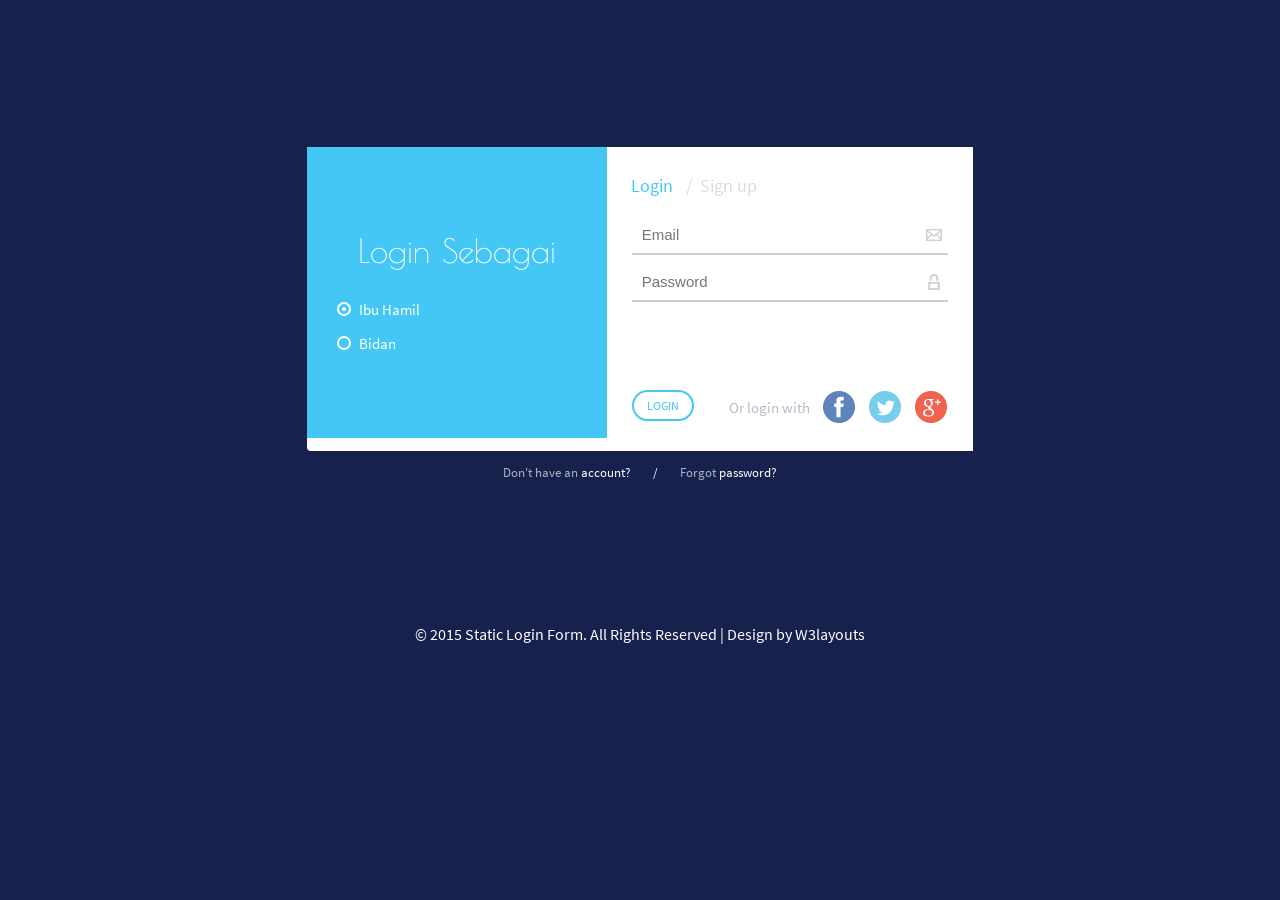
<file: login/index.html>
<!--Author: W3layouts
Author URL: http://w3layouts.com
License: Creative Commons Attribution 3.0 Unported
License URL: http://creativecommons.org/licenses/by/3.0/
-->
<!DOCTYPE HTML>
<html>
<head>
<title>Static Login Form Flat Responsive Widget Template | Home :: w3layouts</title>
<!-- Custom Theme files -->
<link href="css/style.css" rel="stylesheet" type="text/css" media="all"/>
<!-- Custom Theme files -->
<meta http-equiv="Content-Type" content="text/html; charset=utf-8" />
<meta name="viewport" content="width=device-width, initial-scale=1, maximum-scale=1">
<meta http-equiv="Content-Type" content="text/html; charset=utf-8" /> 
<meta name="keywords" content="Static Login Form Responsive, Login form web template, Sign up Web Templates, Flat Web Templates, Login signup Responsive web template, Smartphone Compatible web template, free webdesigns for Nokia, Samsung, LG, SonyErricsson, Motorola web design" />
<!--script-->
<script src="js/jquery.min.js"></script>
<script src="js/easyResponsiveTabs.js" type="text/javascript"></script>
		    <script type="text/javascript">
			    $(document).ready(function () {
			        $('#horizontalTab').easyResponsiveTabs({
			            type: 'default', //Types: default, vertical, accordion           
			            width: 'auto', //auto or any width like 600px
			            fit: true   // 100% fit in a container
			        });
			    });
				
</script>	
<!--script-->

</head>
<body>
	<div class="head">
		<div class="logo">
			<div class="logo-top">
				<h1>Login Sebagai</h1>
			</div>
			<div class="logo-bottom">
				<section class="sky-form">									
					<label class="radio"><input type="radio" name="radio" checked=""><i></i>Ibu Hamil</label>
					<label class="radio"><input type="radio" name="radio"><i></i>Bidan</label>										
				</section>
			</div>
		</div>		
		<div class="login">
			<div class="sap_tabs">
				<div id="horizontalTab" style="display: block; width: 100%; margin: 0px;">
					<ul class="resp-tabs-list">
						<li class="resp-tab-item" aria-controls="tab_item-0" role="tab"><span>Login</span></li>
						<li class="resp-tab-item" aria-controls="tab_item-1" role="tab"><label>/</label><span>Sign up</span></li>
						<div class="clearfix"></div>
					</ul>				  	 
					<div class="resp-tabs-container">
						<div class="tab-1 resp-tab-content" aria-labelledby="tab_item-0">
							<div class="login-top">
								<form>
									<input type="text" class="email" placeholder="Email" required=""/>
									<input type="password" class="password" placeholder="Password" required=""/>		
								</form>
								<div class="login-bottom login-bottom1">
									<div class="submit">
										<a href="http://localhost/Asih/#/"><input type="submit" value="LOGIN"/></a>
									</div>
									<ul>
										<li><p>Or login with</p></li>
										<li><a href="#"><span class="fb"></span></a></li>
										<li><a href="#"><span class="twit"></span></a></li>
										<li><a href="#"><span class="google"></span></a></li>
									</ul>
									<div class="clear"></div>
								</div>	
							</div>
						</div>
						<div class="tab-1 resp-tab-content" aria-labelledby="tab_item-1">
						<div class="login-top">
								<form>
									<input type="text" class="name active" placeholder="Your Name" required=""/>
									<input type="text" class="email" placeholder="Email" required=""/>
									<input type="password" class="password" placeholder="Password" required=""/>		
								</form>
								<div class="login-bottom">
									<div class="submit">
										<input type="submit" value="SIGN UP"/>
									</div>
									<ul>
										<li><p>Or login with</p></li>
										<li><a href="#"><span class="fb"></span></a></li>
										<li><a href="#"><span class="twit"></span></a></li>
										<li><a href="#"><span class="google"></span></a></li>
									</ul>
									<div class="clear"></div>
								</div>	
							</div>
							
						</div>							
					</div>	
				</div>
			</div>	
		</div>	
		<div class="clear"></div>
	</div>	
	<div class="account">
			<ul>
				<li><p>Don't have an <a href="#">account?</a></p></li><span>/</span>
				<li><p>Forgot <a href="#">password?</a></p></li>
				<div class="clear"></div>
			</ul>
		</div>
	<div class="footer">
		<p>© 2015 Static Login Form. All Rights Reserved | Design by  <a href="http://w3layouts.com/" target="_blank">W3layouts</a> </p>
	</div>
</body>
</html>
</file>
<file: login/css/style.css>
/*--
Author: W3layouts
Author URL: http://w3layouts.com
License: Creative Commons Attribution 3.0 Unported
License URL: http://creativecommons.org/licenses/by/3.0/
--*/
/* start editing from here */
html,body,div,span,applet,object,iframe,h1,h2,h3,h4,h5,h6,p,blockquote,pre,a,abbr,acronym,address,big,cite,code,del,dfn,em,img,ins,kbd,q,s,samp,small,strike,strong,sub,sup,tt,var,b,u,i,dl,dt,dd,ol,nav ul,nav li,fieldset,form,label,legend,table,caption,tbody,tfoot,thead,tr,th,td,article,aside,canvas,details,embed,figure,figcaption,footer,header,hgroup,menu,nav,output,ruby,section,summary,time,mark,audio,video{margin:0;padding:0;border:0;font-size:100%;font:inherit;vertical-align:baseline;}
article, aside, details, figcaption, figure,footer, header, hgroup, menu, nav, section {display: block;}
ol,ul{list-style:none;margin:0;padding:0;}
blockquote,q{quotes:none;}
blockquote:before,blockquote:after,q:before,q:after{content:'';content:none;}
table{border-collapse:collapse;border-spacing:0;}
/* start editing from here */
a{text-decoration:none;}
.txt-rt{text-align:right;}/* text align right */
.txt-lt{text-align:left;}/* text align left */
.txt-center{text-align:center;}/* text align center */
.float-rt{float:right;}/* float right */
.float-lt{float:left;}/* float left */
.clear{clear:both;}/* clear float */
.pos-relative{position:relative;}/* Position Relative */
.pos-absolute{position:absolute;}/* Position Absolute */
.vertical-base{	vertical-align:baseline;}/* vertical align baseline */
.vertical-top{	vertical-align:top;}/* vertical align top */
.underline{	padding-bottom:5px;	border-bottom: 1px solid #eee; margin:0 0 20px 0;}/* Add 5px bottom padding and a underline */
nav.vertical ul li{	display:block;}/* vertical menu */
nav.horizontal ul li{	display: inline-block;}/* horizontal menu */
img{max-width:100%;}
/*end reset*/
/*--login form start here--*/ 
@font-face {
    font-family: 'PoiretOne-Regular';
    src:url(../fonts/PoiretOne-Regular.ttf) format('truetype');
}
@font-face {
    font-family: 'SourceSansPro-Regular';
    src:url(../fonts/SourceSansPro-Regular.ttf) format('truetype');
}
body {
    background: #16214d;
	font-family: 'SourceSansPro-Regular';
	font-size: 100%;
}
.logo-top h1 {
    font-size: 2.4em;
    color: #fff;
    text-align: center;
    font-family: 'PoiretOne-Regular';
}
.logo-bottom {
    margin-top: 8.5%;
}
.head {
    width: 50%;
    margin: 11% auto 0;
    background: #fff;
    border-radius: 4px;
    -webkit-border-radius: 4px;
    -moz-border-radius: 4px;
    -o-border-radius: 4px;
    -ms-border-radius: 4px;
}
.logo {
    width: 45%;
    float: left;
    background: #44c7f4;
    padding: 11.57% 0;
}
.login {
    width: 55%;
    float: right;
    padding: 4% 0;
	background:#fff;
}
.login input[type="text"], .login input[type="password"] {
    outline: none;
    font-size: 16px;
    color: #cecfd3;
    padding: 20px 30px 10px 10px;
    margin: 0;
    width: 89.87%;
    border: none;
    border-bottom: 2px solid #cecfd3;
    -webkit-appearance: none;
}
.login input.name {
    background: url(../images/l1.png) no-repeat 98% 67%;
}
.login input.email {
    background: url(../images/l2.png) no-repeat 98% 67%;
}
.login input.password {
    background: url(../images/l3.png) no-repeat 98% 67%;
}
.login-top {
    padding: 0px 25px;
    margin-top: 3%;
}
.submit{
	float:left;
}
.login-bottom ul{
	padding:0;
	float:right;
}
.login-bottom ul li{
	list-style:none;
	display:inline-block;
	vertical-align: middle;
	margin-left: 16px;
}
.login-bottom ul li p{
	color:#b7b9c6;
	font-size:15px;
}
.login-bottom ul li span{
	background:url(../images/social.png) no-repeat;
	width:34px;
	height:34px;
	display:block;
}
.login-bottom ul li span:hover{
	transition: 0.5s all ease;
	-webkit-transition: 0.5s all ease;
	-moz-transition: 0.5s all ease;
	-o-transition: 0.5s all ease;
	-ms-transition: 0.5s all ease;
	opacity: 0.4;
    filter: alpha(opacity=40);
}
.login-bottom ul li span.fb{
	background-position:0px 0px;
}
.login-bottom ul li span.twit{
	background-position:-34px 0px;
}
.login-bottom ul li span.google{
	background-position:-68px 0px;
}
.login-bottom {
    margin-top: 17%;
}
.login-bottom1{
	margin-top: 28%;
}
.submit input[type="submit"] {
    font-size: 13px;
    color: #44c7f4;
    background: #fff;
    border: 2px solid #44c7f4;
    outline: none;
    cursor: pointer;
    border-radius: 20px;
    -webkit-border-radius: 20px;
    -moz-border-radius: 20px;
    -o-border-radius: 20px;
    -ms-border-radius: 20px;
    padding: 6px 13px;
    font-family: 'SourceSansPro-Regular';
}
.submit input[type="submit"]:hover{
	background:#44c7f4;
	color:#fff;
	transition: 0.5s all ease;
	-webkit-transition: 0.5s all ease;
	-moz-transition: 0.5s all ease;
	-o-transition: 0.5s all ease;
	-ms-transition: 0.5s all ease;
}
/* radios and checkboxes */
.row1{
	outline:none;
	padding: 20px;
	overflow: auto;
	height: 200px;
}
.sky-form.col.col-4 ul {
padding: 0;
list-style: none;
}
.sky-form h4{
	margin-top: 10px;
	background: #ECECEC;
	padding: 10px 20px;
	color: #333333;
	text-transform: uppercase;
	margin-bottom: 0;
	font-size:16px;
}
.sky-form section {
	margin-bottom: 20px;
}
.sky-form .label {
	display: block;
	margin-bottom: 6px;
	line-height: 19px;
}
.sky-form .label.col {
	margin: 0;
	padding-top: 10px;
}
.sky-form .input,
.sky-form .select,
.sky-form .textarea,
.sky-form .radio,
.sky-form .checkbox,
.sky-form .toggle,
.sky-form .button {
	position: relative;
	display: block;
}
/* selects */
.sky-form .select i {
	position: absolute;
	top: 14px;
	right: 14px;
	width: 1px;
	height: 11px;
	background: #fff;
	box-shadow: 0 0 0 12px #fff;
}
.sky-form .select i:after,
.sky-form .select i:before {
	content: '';
	position: absolute;
	right: 0;
	border-right: 4px solid transparent;
	border-left: 4px solid transparent;
}
.sky-form .select i:after {
	bottom: 0;
	border-top: 4px solid #404040;
}
.sky-form .select i:before {
	top: 0;
	border-bottom: 4px solid #404040;
}
.sky-form .select-multiple select {
	height: auto;
}
/* radios and checkboxes */
.sky-form .radio {
	outline:none;
	border:none;
	margin-bottom: 7px;
	padding-left: 22px;
	font-size: 16px;
	line-height: 27px;
	color: #fff;
	cursor: pointer;
	margin-top: 0;
}
.sky-form .radio:last-child,
.sky-form .checkbox:last-child {
	margin-bottom: 0;
}
.sky-form .radio input,
.sky-form .checkbox input {
	position: absolute;
	left: -9999px;
}
.sky-form .radio i{
    position: absolute;
    top: 6px;
    left: 0;
    display: block;
    width: 10px;
    height: 10px;
    outline: none;
    border-width: 2px;
    border-style: solid;
}
.sky-form .radio i {
	border-radius: 50%;
}
.sky-form .radio input + i:after{
	position: absolute;
	opacity: 0;
	transition: opacity 0.1s;
	-o-transition: opacity 0.1s;
	-ms-transition: opacity 0.1s;
	-moz-transition: opacity 0.1s;
	-webkit-transition: opacity 0.1s;
}
.sky-form .radio input + i:after {
    content: '';
    top: 3px;
    left: 3px;
    width: 4px;
    height: 4px;
    border-radius: 50%;
}
.sky-form .checkbox input + i:after {
	content: '';
	top: 3px;
	left: 2px;
	width: 10px;
	height: 7px;
	background: url(../images/tick.png) no-repeat;
	text-align: center;
}
.sky-form .radio input:checked + i:after,
.sky-form .checkbox input:checked + i:after {
	opacity: 1;
}
.sky-form .inline-group {
	margin: 0 -30px -4px 0;
}
.sky-form .inline-group:after {
	content: '';
	display: table;
	clear: both;
}
.sky-form .inline-group .radio{
	float: left;
	margin-right: 30px;
}
.sky-form .inline-group .radio:last-child{
	margin-bottom: 4px;
}
/* icons */

.sky-form [class^="icon-"] {
  font-family: FontAwesome;
  font-style: normal;
  font-weight: normal;
  -webkit-font-smoothing: antialiased;
}
/* normal state */
.sky-form .input input,
.sky-form .select select,
.sky-form .textarea textarea,
.sky-form .radio i,
.sky-form .checkbox i,
.sky-form .toggle i,
.sky-form .icon-append,
.sky-form .icon-prepend {
	border-color: #fff;
	transition: border-color 0.3s;
	-o-transition: border-color 0.3s;
	-ms-transition: border-color 0.3s;
	-moz-transition: border-color 0.3s;
	-webkit-transition: border-color 0.3s;
}
.sky-form .toggle i:before {
	background-color: #fff;	
}
/* hover state */
.sky-form .input:hover input,
.sky-form .select:hover select,
.sky-form .textarea:hover textarea,
.sky-form .radio:hover i,
.sky-form .checkbox:hover i,
.sky-form .toggle:hover i {
	border-color: #fff;
}
.sky-form .button:hover {
	opacity: 1;
}
/* focus state */
.sky-form .input input:focus,
.sky-form .select select:focus,
.sky-form .textarea textarea:focus,
.sky-form .radio input:focus + i,
.sky-form .checkbox input:focus + i,
.sky-form .toggle input:focus + i {
	border-color: #fff;
}
/* checked state */
.sky-form .radio input + i:after {
	background-color: #fff;	
}
.sky-form .checkbox input + i:after {
	color: #fff;
}
.sky-form .radio input:checked + i,
.sky-form .checkbox input:checked + i,
.sky-form .toggle input:checked + i {
	border-color: #fff;
}
/* error state */
.sky-form .state-error input,
.sky-form .state-error select,
.sky-form .state-error textarea,
.sky-form .radio.state-error i,
.sky-form .checkbox.state-error i,
.sky-form .toggle.state-error i {
	background: #fff;
}
/* success state */
.sky-form .state-success input,
.sky-form .state-success select,
.sky-form .state-success textarea,
.sky-form .radio.state-success i,
.sky-form .checkbox.state-success i,
.sky-form .toggle.state-success i {
	background: #fff;
}
/* disabled state */
.sky-form .input.state-disabled input,
.sky-form .select.state-disabled,
.sky-form .textarea.state-disabled,
.sky-form .radio.state-disabled,
.sky-form .checkbox.state-disabled,
.sky-form .toggle.state-disabled,
.sky-form .button.state-disabled {
	cursor: default;
	opacity: 0.5;
}
.sky-form .input.state-disabled:hover input,
.sky-form .select.state-disabled:hover select,
.sky-form .textarea.state-disabled:hover textarea,
.sky-form .radio.state-disabled:hover i,
.sky-form .checkbox.state-disabled:hover i,
.sky-form .toggle.state-disabled:hover i {
	border-color: #e5e5e5;
}
section.sky-form {
    margin-left: 16%;
}
/******** SAP ************/
.sap_tabs{
	clear:both;
}
.tab_box{
	background:#fd926d;
	padding: 2em;
}
.top1{
	margin-top: 2%;
}
.resp-tabs-list {
    list-style: none;
    padding-left: 19px;
    text-align: left;
}
.resp-tab-item {
    color: #d8dcdf;
    font-size: 18px;
    cursor: pointer;
    padding: 0px 0px;
    display: inline-block;
    margin: 0;
    text-align: center;
    list-style: none;
    outline: none;
    -webkit-transition: all 0.3s ease-out;
    -moz-transition: all 0.3s ease-out;
    -ms-transition: all 0.3s ease-out;
    -o-transition: all 0.3s ease-out;
    transition: all 0.3s ease-out;
    margin: 0 5px;
}
.resp-tab-active {
    text-shadow: none;
    color: #44c7f4;
}
.resp-tabs-container {
	padding: 0px;
	background-color: #fff;
	clear: left;
}
h2.resp-accordion {
	cursor: pointer;
	padding: 5px;
	display: none;
}
.resp-tab-content {
	display: none;
}
.resp-content-active, .resp-accordion-active {
   display: block;
}
.resp-tab-item label{
	margin-right:8px;
}
/*-----------------*/
.account ul {
    padding: 0;
    width: 17%;
    margin: 1% auto 0;
}
.account ul li{
	list-style:none;
	display:inline-block;
}
.account ul li p {
    font-size: 13px;
    color: rgba(255, 255, 255, 0.65);
}
.account ul li p a{
	color:#fff;
}
.account ul li p a:hover{
	color:#44c7f4;
	-webkit-transition: all 0.3s ease-out;
    -moz-transition: all 0.3s ease-out;
    -ms-transition: all 0.3s ease-out;
    -o-transition: all 0.3s ease-out;
    transition: all 0.3s ease-out;
}
.account ul span {
    margin-left: 23px;
    vertical-align: top;
    display: inline-block;
    color: #fff;
    font-size: 13px;
}
.account ul li:nth-child(1){
	float:left;
}
.account ul li:nth-child(3){
	float:right;
}
.footer {
    text-align: center;
    margin-top: 10%;
}
.footer p{
	font-size:16px;
	color:#fff;
}
.footer p a{
	color:#fff;
}
.footer p a:hover{
	text-decoration:none;
	color:#44c7f4;
	-webkit-transition: all 0.3s ease-out;
    -moz-transition: all 0.3s ease-out;
    -ms-transition: all 0.3s ease-out;
    -o-transition: all 0.3s ease-out;
    transition: all 0.3s ease-out;
}
/*--meadia-quiries-start-here--*/
@media(max-width:1440px){
.logo {
    padding: 12.1% 0;
}
.account ul span {
    margin-left: 22px;
}
.account ul {
    width: 19%;
}
.login input[type="text"], .login input[type="password"] {
    width: 88.4%;
}
}
@media(max-width:1366px){
.logo-top h1 {
    font-size: 2.25em;
}
.head {
    width: 52%;
	margin: 10.5% auto 0;
}
.logo-top {
    margin-top: 1.1%;
}
.footer {
    margin-top: 6%;
}
.logo {
    padding: 12.15% 0;
}
.login input[type="text"], .login input[type="password"] {
    width: 88.3%;
}
}
@media(max-width:1280px){
.logo-top h1 {
    font-size: 2.05em;
}
.login input[type="text"], .login input[type="password"] {
    font-size: 15px;
    padding: 18px 27px 10px 10px;
}
.submit input[type="submit"] {
    font-size: 12px;
}
.login-bottom ul li {
    margin-left: 9px;
}
section.sky-form {
    margin-left: 10%;
}
.sky-form .radio {
    font-size: 15px;
}
.account ul {
    width: 21.38%;
}
.footer {
    margin-top: 11%;
}
.head {
    margin: 11.5% auto 0;
}
}
@media(max-width:1024px){
.logo-top h1 {
    font-size: 2em;
}
.head {
    margin: 16% auto 0;
    width: 65%;
}
.login-bottom ul li {
    margin-left: 3px;
}
section.sky-form {
    margin-left: 13.5%;
}
.account ul {
    width: 26.38%;
}
.footer {
    margin-top: 14%;
}
}
@media(max-width:768px){
.head {
    margin: 23% auto 0;
    width: 80%;
}
.submit input[type="submit"] {
    padding: 4px 13px;
}
.logo-top h1 {
    font-size: 1.9em;
}
.login input[type="text"], .login input[type="password"] {
    font-size: 14px;
    padding: 16px 23px 10px 10px;
}
.login-bottom ul li p {
    font-size: 14px;
}
.login-bottom ul li span {
    width: 31px;
    height: 31px;
    background-size: 300%;
}
.login-bottom ul li span.twit {
    background-position: -31px 0px;
}
.login-bottom ul li span.google {
    background-position: -62px 0px;
}
.account ul {
    width: 35%;
}
.account ul span {
    margin-left: 20px;
}
.footer p {
    font-size: 15px;
}
.footer {
    margin-top: 23%;
}
}
@media(max-width:640px){
.logo-top h1 {
    font-size: 1.75em;
}
.login input[type="text"], .login input[type="password"] {
    width: 87.6%;
}
section.sky-form {
    margin-left: 10%;
}
.login-top {
    padding: 0px 20px;
    margin-top: 3%;
}
.submit input[type="submit"] {
    font-size: 11px;
    padding: 4px 11px;
}
.login-bottom ul li p {
    font-size: 13px;
}
.login-bottom ul li span {
    width: 29px;
    height: 29px;
}
.login-bottom ul li span.twit {
    background-position: -29px 0px;
}
.login-bottom ul li span.google {
    background-position: -58px 0px;
}
.login-bottom ul li {
    margin-left: 1px;
}
.head {
    margin: 29% auto 0;
    width: 87%;
}
.sky-form .radio {
    font-size: 14px;
}
.sky-form .radio i {
    width: 9px;
    height: 9px;
}
.sky-form .radio {
    padding-left: 18px;
}
.login-bottom {
    margin-top: 15.7%;
}
.account ul {
    width: 42%;
	margin: 2.5% auto 0;
}
.footer {
    margin-top: 37%;
}
.login input.name {
    background: url(../images/l1.png) no-repeat 98% 60%;
    background-size: 5%;
}
.login input.email {
    background: url(../images/l2.png) no-repeat 98% 60%;
	background-size: 5%;
}
.login input.password {
    background: url(../images/l3.png) no-repeat 98% 60%;
	background-size: 5%;
}
}
@media(max-width:480px){
.logo {
    padding: 7% 0;
    width: 100%;
}
.submit input[type="submit"] {
    font-size: 12px;
}
.login input.name {
    background: url(../images/l1.png) no-repeat 99% 60%;
    background-size: 4.5%;
}
.login input.email {
    background: url(../images/l2.png) no-repeat 99% 60%;
	background-size: 4.5%;
}
.login input.password {
    background: url(../images/l3.png) no-repeat 99% 60%;
	background-size: 4.5%;
}
.logo-bottom {
    margin-top: 4.5%;
}
section.sky-form {
    margin-left: 27%;
}
.login {
    width: 100%;
    padding: 8% 0;
}
.login-bottom {
    margin-top: 12.7%;
}
.account ul {
    width: 57.8%;
    margin: 3.5% auto 0;
}
.footer {
    margin-top: 14%;
}
.footer p {
    font-size: 14px;
}
.head {
    margin: 20% auto 0;
}
}
@media(max-width:320px){
.logo-top h1 {
    font-size: 1.55em;
}
section.sky-form {
    margin-left: 14%;
}
.login input.name {
    background: url(../images/l1.png) no-repeat 98.5% 60%;
    background-size: 5%;
}
.login input.email {
    background: url(../images/l2.png) no-repeat 98.5% 60%;
	background-size: 5%;
}
.login input.password {
    background: url(../images/l3.png) no-repeat 98.5% 60%;
	background-size: 5%;
}
.sky-form .radio {
    font-size: 13px;
    margin-bottom: 4px;
}
.resp-tab-item {
    font-size: 16px;
}
.login input[type="text"], .login input[type="password"] {
    font-size: 11px;
    padding: 15px 17px 6px 10px;
}
.account ul li p {
    font-size: 12px;
}
.account ul span {
    margin-left: 15px;
}
.account ul {
    width: 80%;
    margin: 4% auto 0;
}
.footer p {
    line-height: 1.6em;
}
.login-bottom ul li p {
    font-size: 12px;
}
.login-bottom ul li span {
    width: 25px;
    height: 25px;
}
.login-bottom ul li span.google {
    background-position: -50px 0px;
}
.login-bottom ul li span.twit {
    background-position: -25px 0px;
}
.head {
    margin: 15% auto 0;
}
.submit input[type="submit"] {
    font-size: 11px;
    padding: 3px 11px;
}
}
/*--meadia-quiries-end-here--*/
</file>
